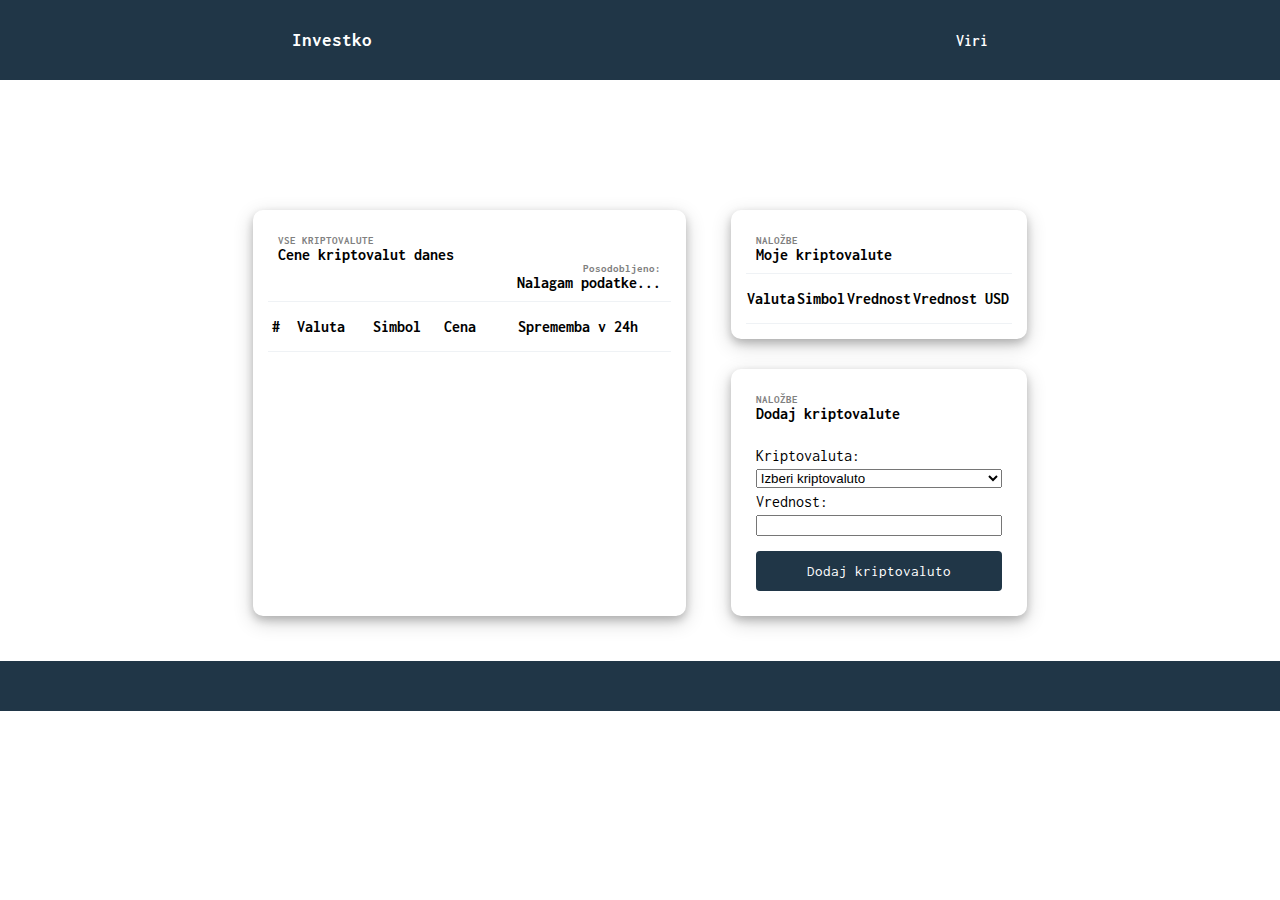
<file: index.html>
<!DOCTYPE html>
<html lang="en">
  <head>
    <meta charset="UTF-8" />
    <meta http-equiv="X-UA-Compatible" content="IE=edge" />
    <meta name="viewport" content="width=device-width, initial-scale=1.0" />
    <link
      rel="stylesheet"
      href="https://cdnjs.cloudflare.com/ajax/libs/font-awesome/5.15.3/css/all.min.css"
      integrity="sha512-iBBXm8fW90+nuLcSKlbmrPcLa0OT92xO1BIsZ+ywDWZCvqsWgccV3gFoRBv0z+8dLJgyAHIhR35VZc2oM/gI1w=="
      crossorigin="anonymous"
    />
    <link rel="stylesheet" href="style.css" />
    <title>Investko</title>
  </head>
  <body>
    <div class="wrapper">
      <nav>
        <h3>Investko</h3>
        <a href="viri.html">Viri</a>
      </nav>
      <div class="container">
        <div class="popular-cards"></div>
        <div class="main">
          <div class="prices">
            <div class="section-header">
              <h6>VSE KRIPTOVALUTE</h6>
              <h4>Cene kriptovalut danes</h4>
              <div class="section-right">
                <i id="btn-refresh" class="fas fa-sync"></i>
                <h6 class="updated-at">Posodobljeno:</h6>
                <h4 id="prices-loading">Nalagam podatke...</h4>
              </div>
            </div>
            <table id="prices-table">
              <tr>
                <th>#</th>
                <th>Valuta</th>
                <th>Simbol</th>
                <th>Cena</th>
                <th>Sprememba v 24h</th>
              </tr>
              <tbody id="prices-table-body"></tbody>
            </table>
          </div>
          <div id="user-crypto">
            <div class="card-item">
              <div class="section-header">
                <h6>NALOŽBE</h6>
                <h4>Moje kriptovalute</h4>
              </div>
              <table id="user-table">
                <tr>
                  <th>Valuta</th>
                  <th>Simbol</th>
                  <th>Vrednost</th>
                  <th>Vrednost USD</th>
                  <th></th>
                </tr>
                <tbody id="user-table-body"></tbody>
              </table>
            </div>
            <div class="add-crypto card-item">
              <div class="section-header">
                <h6>NALOŽBE</h6>
                <h4>Dodaj kriptovalute</h4>
              </div>
              <div id="add-crypto-main">
                <form id="add-form">
                  <label for="crypto">Kriptovaluta:</label>
                  <select id="crypto" name="crypto" required>
                    <option value="" selected="selected">
                      Izberi kriptovaluto
                    </option>
                  </select>
                  <label for="value">Vrednost:</label>
                  <input type="text" id="value" name="value" required />
                  <button type="submit" id="btn-add" class="btn">
                    Dodaj kriptovaluto
                  </button>
                </form>
              </div>
            </div>
          </div>
        </div>
      </div>
      <footer>
        
      </footer>
    </div>
    <div id="modal">
      <div id="modal-content">
        <div class="modal-header">
          <h1>Nalagam...</h1>
          <i id="modal-close" class="fas fa-times modal-close"></i>
        </div>
        <div id="modal-body">
          <table id="info-table">
            <tbody id="info-table-body"></tbody>
          </table>
        </div>
      </div>
    </div>
    <div id="modal-edit">
      <div id="modal-content-edit">
        <div class="modal-header">
          <h1>Nalagam...</h1>
          <i id="modal-edit-close" class="fas fa-times modal-close"></i>
        </div>
        <div id="modal-body-edit">
          <label for="value">Vrednost:</label>
          <input type="text" name="edit-value" id="edit-value" />
          <button id="btn-modal-edit" class="btn">Uredi</button>
        </div>
      </div>
    </div>
    <script type="module" src="js/script.js"></script>
  </body>
</html>
</file>
<file: style.css>
@import url("https://fonts.googleapis.com/css2?family=Inconsolata:wght@300;400;600;700&display=swap");

* {
  margin: 0;
}

body {
  font-family: "Inconsolata", monospace;
}

.wrapper {
  display: grid;
  grid-template-columns: 1fr;
}

nav {
  grid-column: 1;
  font-weight: 600;
  display: flex;
  justify-content: space-around;
  align-items: center;
  background-color: #203647;
  color: white;
  height: 80px;
}

a {
  color: white;
  text-decoration: none;
}

.container {
  display: grid;
  grid-column: 1;
  margin: 0 auto;
  grid-template-columns: repeat(12, 1fr);
  grid-auto-rows: minmax(100px, auto);
  row-gap: 30px;
}

.popular-cards {
  margin-top: 20px;
  grid-column: 1 / 13;
  display: grid;
  grid-template-columns: repeat(5, 1fr);
  column-gap: 45px;
}

h6 {
  color: grey;
}

.card {
  display: flex;
  flex-direction: column;
  height: 150px;
  width: 150px;
  padding: 15px;
  font-weight: bold;
  box-shadow: 0 4px 8px 0 rgba(0, 0, 0, 0.2), 0 6px 20px 0 rgba(0, 0, 0, 0.19);
  border-radius: 10px;
}

.card-header {
  display: flex;
  flex-direction: row;
}

.card-header img {
  margin-left: 5px;
}

.card-body {
  flex-grow: 1;
  display: flex;
  flex-direction: column;
  justify-content: center;
  align-items: center;
}

.price-down {
  color: #ea3943;
}

.price-up {
  color: #16c784;
}

.card-footer {
  align-self: center;
}

.main {
  grid-column: 1/13;
  display: grid;
  column-gap: 45px;
  grid-template-columns: repeat(12, 1fr);
}

.prices {
  padding: 15px;
  border-radius: 10px;
  display: flex;
  flex-direction: column;
  grid-column: 1 / 8;
  box-shadow: 0 4px 8px 0 rgba(0, 0, 0, 0.2), 0 6px 20px 0 rgba(0, 0, 0, 0.19);
}

.section-header {
  padding: 10px;
  font-weight: bold;
}

.section-right {
  text-align: right;
}

table {
  border-collapse: collapse;
  text-align: center;
}

table tr {
  border-top: 1px solid #eff2f5;
  border-bottom: 1px solid #eff2f5;

  height: 50px;
}

#prices-table tr {
  font-weight: 600;
}

#user-table {
  font-weight: 600;
}

.updated-at {
  text-align: right;
}

#user-crypto {
  display: flex;
  flex-direction: column;
  grid-column: 8 / 13;
}

.card-item {
  display: flex;
  padding: 15px;
  flex-direction: column;
  border-radius: 10px;
  box-shadow: 0 4px 8px 0 rgba(0, 0, 0, 0.2), 0 6px 20px 0 rgba(0, 0, 0, 0.19);
}

.add-crypto {
  margin-top: 30px;
}

#add-form {
  display: flex;
  flex-direction: column;
  padding: 10px;
}

#add-form label {
  margin-bottom: 5px;
  margin-top: 5px;
}

.btn {
  margin-top: 15px;
  height: 40px;
  border: 2px solid #203647;
  background-color: #203647;
  font-family: "Inconsolata", monospace;
  color: white;
  font-size: 15px;
  font-weight: 400;
  border-radius: 4px;
  cursor: pointer;
}

#btn-refresh {
  cursor: pointer;
  margin-top: 5px;
  margin-bottom: 10px;
}

.error {
  margin-top: 15px;
  color: #ea3943;
  font-weight: 600;
}

#modal {
  display: none;
  flex-direction: column;
  justify-content: center;
  align-items: center;
  padding: 10px;
  border: 1px solid black;
  position: fixed;
  top: 50%;
  left: 50%;
  height: 100%;
  width: 100%;

  background-color: rgba(0, 0, 0, 0.4);
  transform: translate(-50%, -50%);
}

#modal-edit {
  display: none;
  flex-direction: column;
  justify-content: center;
  align-items: center;
  padding: 10px;
  border: 1px solid black;
  position: fixed;
  top: 50%;
  left: 50%;
  height: 100%;
  width: 100%;

  background-color: rgba(0, 0, 0, 0.4);
  transform: translate(-50%, -50%);
}

#modal-content {
  background-color: white;
  max-width: 100%;
  min-width: 40%;
  width: auto;
  height: 50%;
  box-shadow: 0 4px 8px 0 rgba(0, 0, 0, 0.2), 0 6px 20px 0 rgba(0, 0, 0, 0.19);
  border-radius: 10px;
  padding: 30px;
}

#modal-content-edit {
  background-color: white;
  max-width: 100%;
  width: 50%;
  box-shadow: 0 4px 8px 0 rgba(0, 0, 0, 0.2), 0 6px 20px 0 rgba(0, 0, 0, 0.19);
  border-radius: 10px;
  padding: 30px;
}

#modal-body-edit {
  margin-top: 10px;
  display: flex;
  flex-direction: column;
}

#edit-value {
  border: 1px solid black;
  border-radius: 5px;
  height: 25px;
  margin-top: 5px;
}

#modal-body {
  display: flex;
  height: 90%;
}

#info-table {
  margin-top: 10px;
  width: 100%;
}

.modal-header {
  display: flex;
  justify-content: space-between;
  flex-direction: row;
}

.modal-close {
  text-align: right;
}

.modal-card {
  border: 1px solid grey;
  flex: 1;
  border-radius: 7px;
  margin: 5px;
  height: 20%;
}

.bold {
  font-weight: 700;
}

footer {
  text-align: center;
  display: flex;
  justify-content: space-around;
  align-items: center;
  color: white;
  margin-top: 45px;
  background-color: #203647;
  grid-column: 1;
  height: 50px;
}

.footer-ref {
  position: absolute;
  width: 100%;
  bottom: 0;
}

.a-black {
  color: black;
  text-decoration: underline;
}

.ref {
  grid-column: 3/11;
}

.container-ref {
  display: grid;
  grid-template-columns: repeat(12, 1fr);
  width: 75%;
  margin: 0 auto;
}

.card-ref {
  margin-top: 50px;
  width: auto;
}

i {
  cursor: pointer;
}

@media screen and (max-width: 600px) {
  .container {
    display: grid;
    grid-column: 1/2;
    grid-template-columns: 1fr;
    row-gap: 30px;
  }

  .popular-cards {
    grid-column: 1/2;
    display: grid;
    grid-template-columns: 1fr;
    row-gap: 40px;
  }

  .card {
    width: auto;
    height: 150px;
  }

  .main {
    grid-column: 1/2;
    grid-template-columns: 1fr;
    row-gap: 40px;
  }

  .prices {
    grid-column: 1/2;
  }

  #user-crypto {
    grid-column: 1/2;
  }

  .container-ref {
    width: 90%;
  }

  .ref {
    grid-column: 1/13;
  }

  .add-crypto {
    margin-top: 40px;
  }
}
</file>
